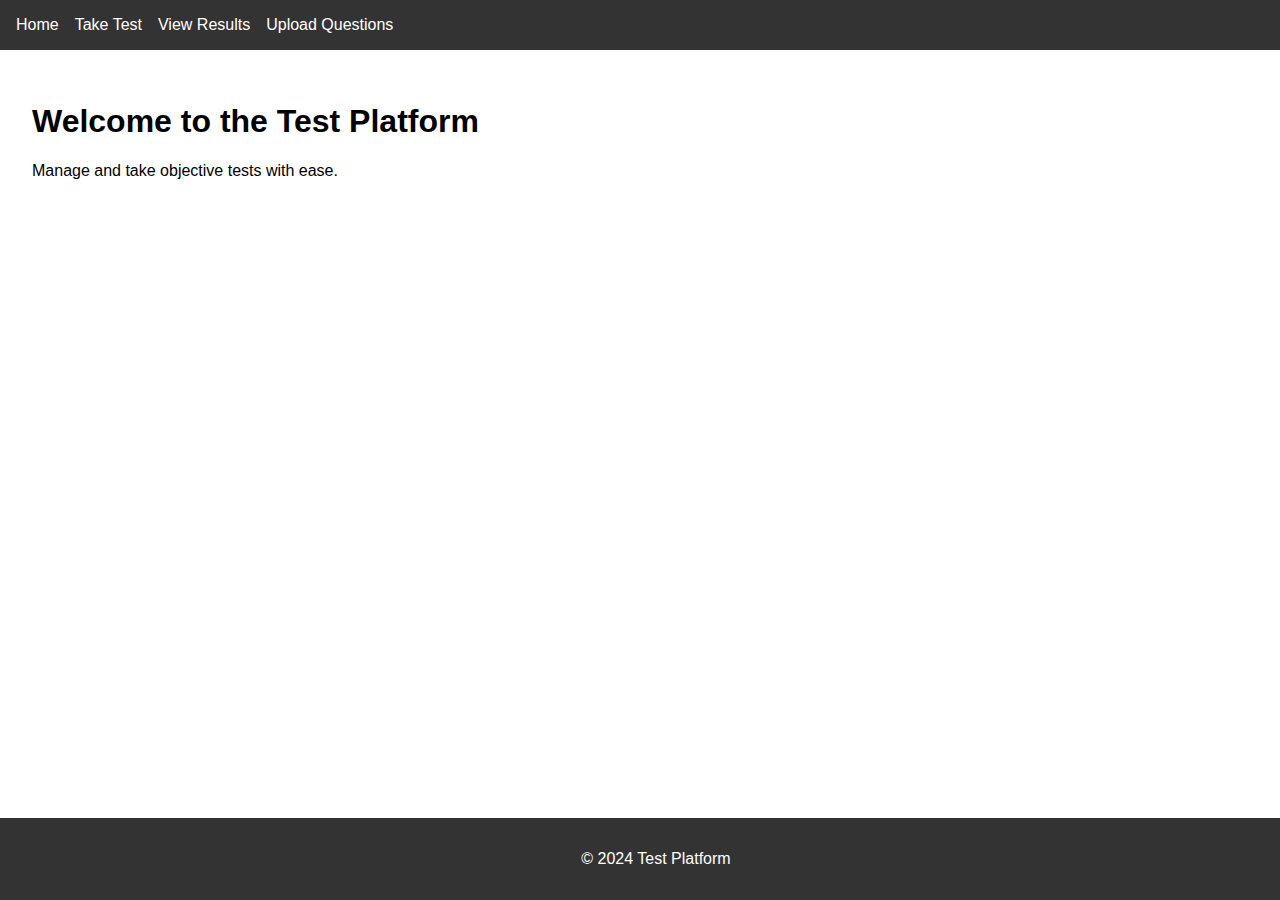
<file: index.html>
<!DOCTYPE html>
<html lang="en">
<head>
    <meta charset="UTF-8">
    <meta name="viewport" content="width=device-width, initial-scale=1.0">
    <title>Test Platform</title>
    <link rel="stylesheet" href="main.css">
</head>
<body>
    <header>
        <nav>
            <ul>
                <li><a href="index.html">Home</a></li>
                <li><a href="test.html">Take Test</a></li>
                <li><a href="result.html">View Results</a></li>
                <li><a href="upload.html">Upload Questions</a></li>
            </ul>
        </nav>
    </header>
    <main>
        <h1>Welcome to the Test Platform</h1>
        <p>Manage and take objective tests with ease.</p>
    </main>
    <footer>
        <p>&copy; 2024 Test Platform</p>
    </footer>
    <script>
        function setToken() {
            // Replace '158585' with your actual token
            localStorage.setItem('accessToken', '158585');
            alert('Token set. You can now access the dashboard.');
        }
    </script>
</body>
</html>
</file>
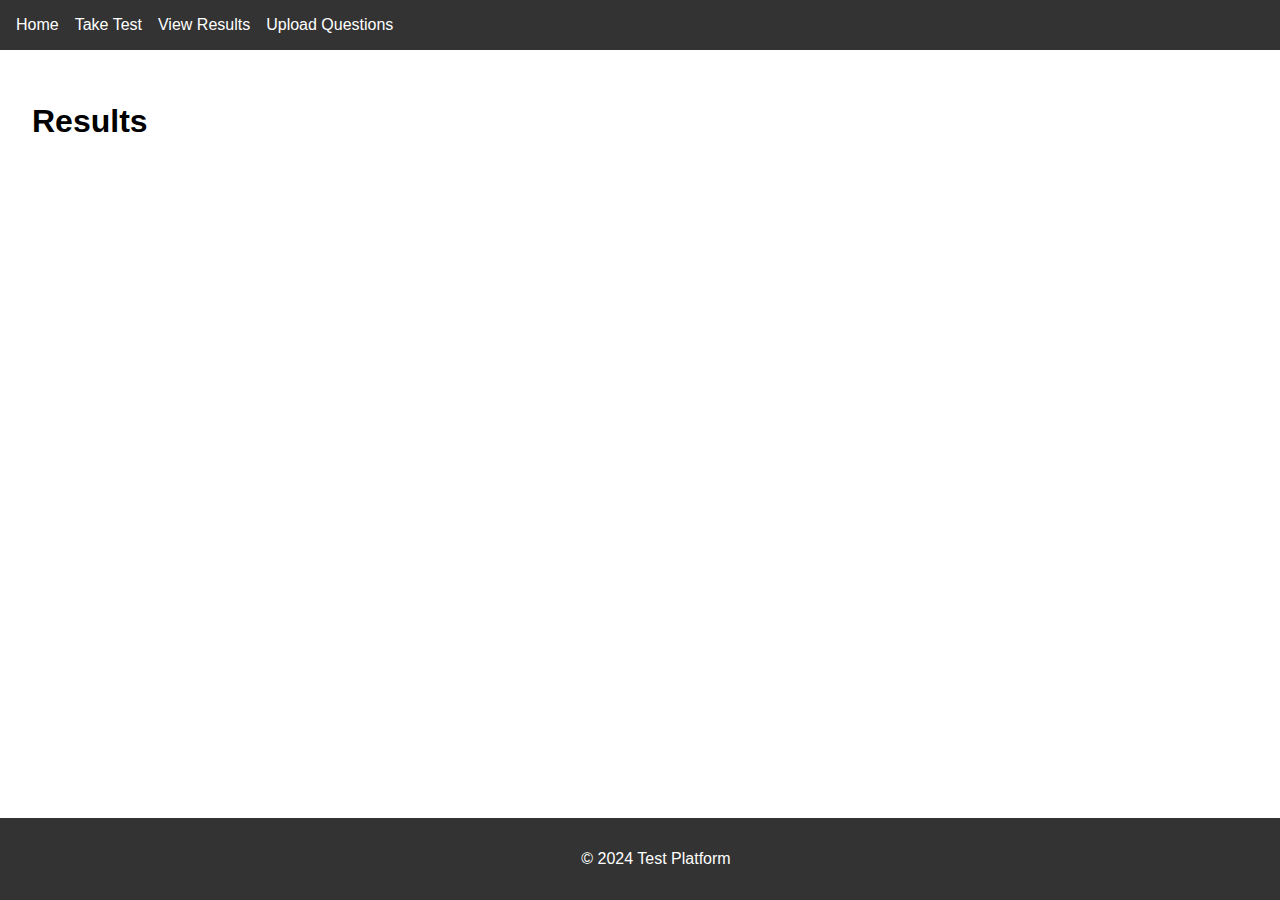
<file: result.html>
<!DOCTYPE html>
<html lang="en">
<head>
    <meta charset="UTF-8">
    <meta name="viewport" content="width=device-width, initial-scale=1.0">
    <title>View Results</title>
    <link rel="stylesheet" href="main.css">
</head>
<body>
    <header>
        <nav>
            <ul>
                <li><a href="index.html">Home</a></li>
                <li><a href="test.html">Take Test</a></li>
                <li><a href="result.html">View Results</a></li>
                <li><a href="upload.html">Upload Questions</a></li>
            </ul>
        </nav>
    </header>
    <main>
        <h1>Results</h1>
        <div id="results">
            <!-- Results will be displayed here by JavaScript -->
        </div>
    </main>
    <footer>
        <p>&copy; 2024 Test Platform</p>
    </footer>
    <script src="main.js"></script>
</body>
</html>
</file>
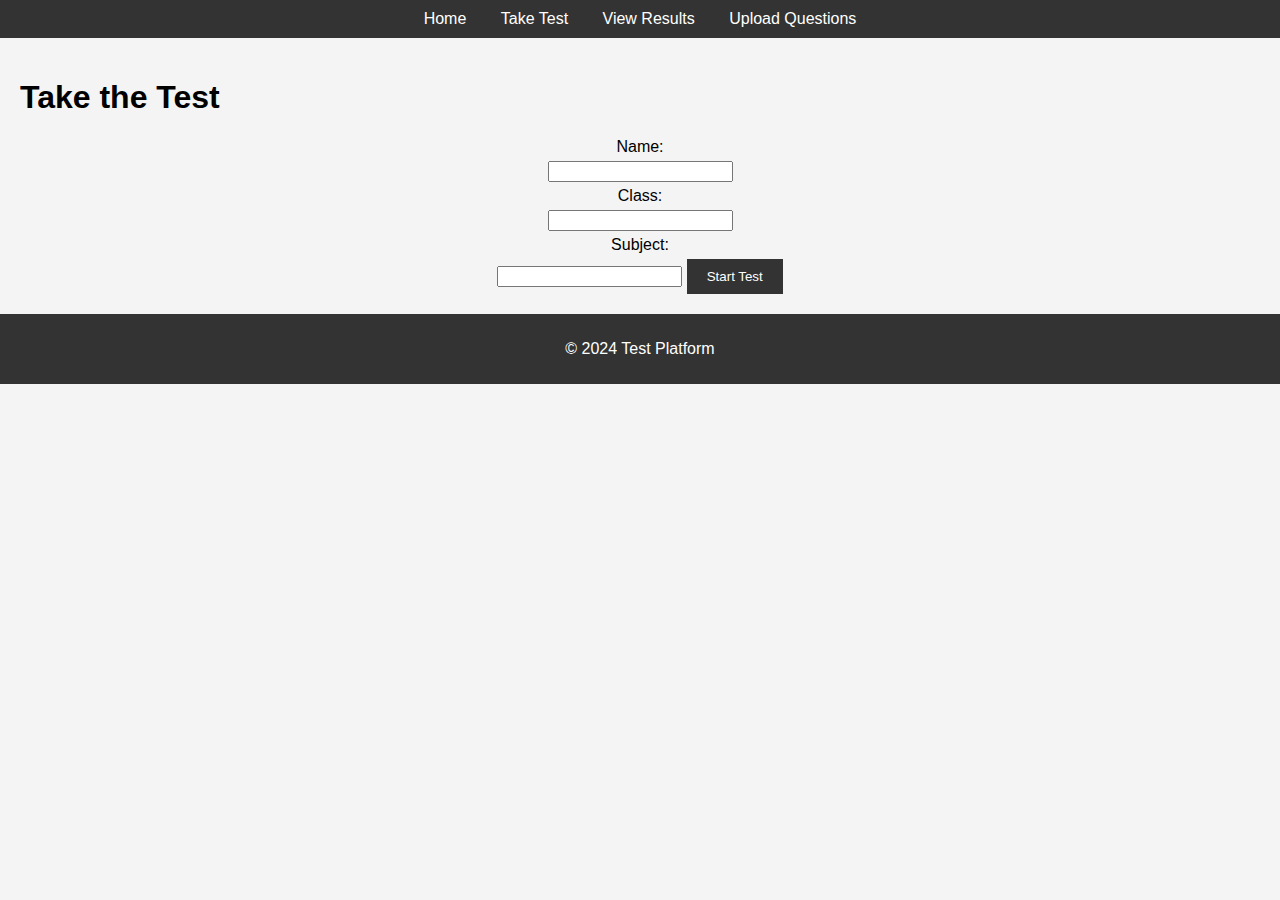
<file: test.html>
<!DOCTYPE html>
<html lang="en">
<head>
    <meta charset="UTF-8">
    <meta name="viewport" content="width=device-width, initial-scale=1.0">
    <title>Take Test</title>
    <link rel="stylesheet" href="test.css">
</head>
<body>
    <header>
        <nav>
            <ul>
                <li><a href="index.html">Home</a></li>
                <li><a href="test.html">Take Test</a></li>
                <li><a href="result.html">View Results</a></li>
                <li><a href="upload.html">Upload Questions</a></li>
            </ul>
        </nav>
    </header>
    <main>
        <div id="testFormSection">
            <h1>Take the Test</h1>
            <form id="studentForm">
                <label for="name">Name:</label>
                <input type="text" id="name" required>
                <label for="class">Class:</label>
                <input type="text" id="class" required>
                <label for="subject">Subject:</label>
                <input type="text" id="subject" required>
                <button type="submit">Start Test</button>
            </form>
        </div>
        <div id="testQuestionsSection" style="display: none;">
            <h1>Test Questions</h1>
            <form id="testForm">
                <!-- Questions will be dynamically inserted here -->
                <button type="submit">Submit Answers</button>
            </form>
            <div id="resultSection" style="display: none;">
                <h2>Results</h2>
                <p id="resultMessage"></p>
            </div>
        </div>
    </main>
    <footer>
        <p>&copy; 2024 Test Platform</p>
    </footer>
    <script src="test.js"></script>
</body>
</html>
</file>
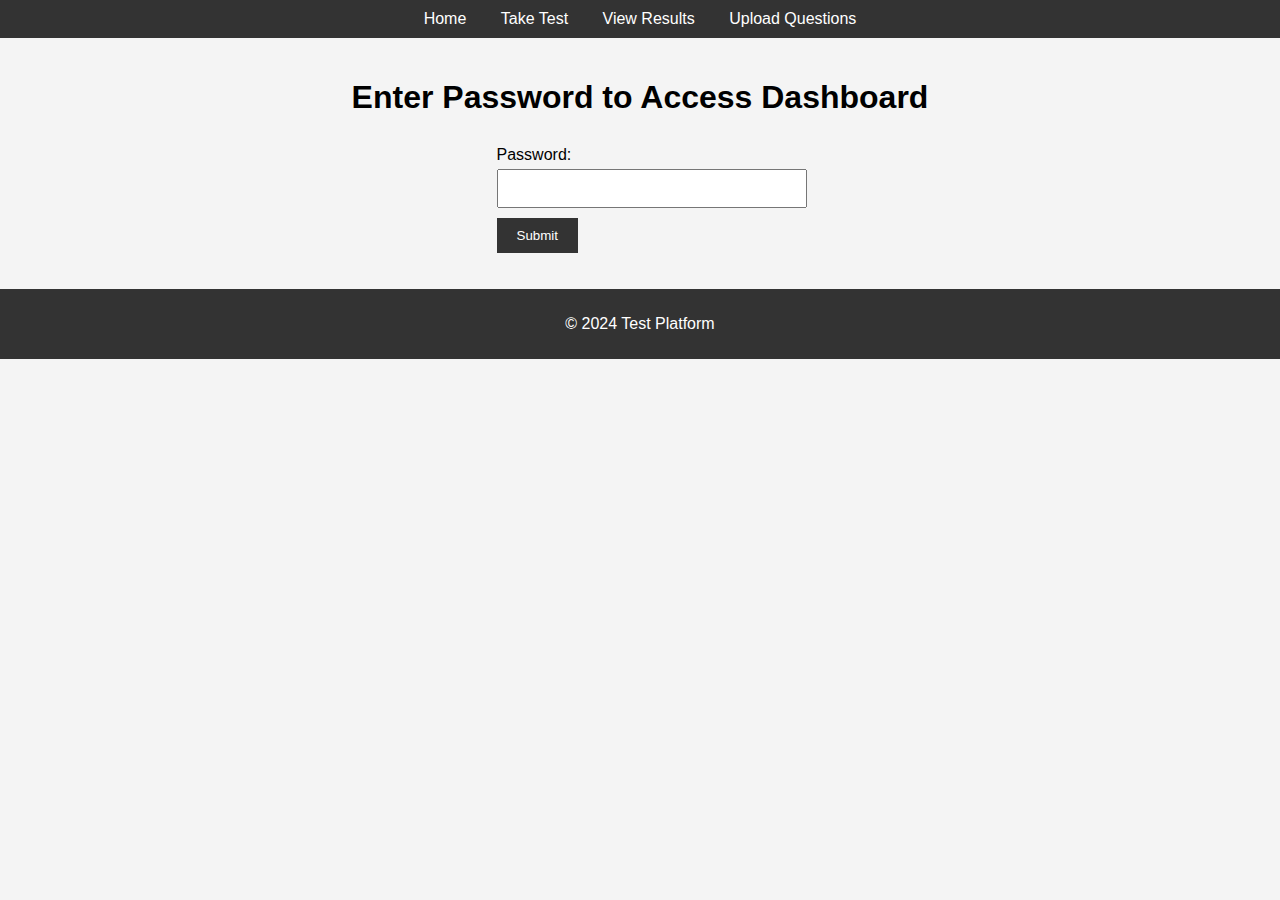
<file: upload.html>
<!DOCTYPE html>
<html lang="en">
<head>
    <meta charset="UTF-8">
    <meta name="viewport" content="width=device-width, initial-scale=1.0">
    <title>Upload Questions</title>
    <link rel="stylesheet" href="dashboard.css">
</head>
<body>
    <header>
        <nav>
            <ul>
                <li><a href="index.html">Home</a></li>
                <li><a href="test.html">Take Test</a></li>
                <li><a href="result.html">View Results</a></li>
                <li><a href="upload.html">Upload Questions</a></li>
            </ul>
        </nav>
    </header>
    <main>
        <div id="loginSection">
            <h1>Enter Password to Access Dashboard</h1>
            <form id="loginForm">
                <label for="password">Password:</label>
                <input type="password" id="password" required>
                <button type="submit">Submit</button>
                <p id="errorMessage" style="color: red;"></p>
            </form>
        </div>
        <div id="dashboardSection" style="display: none;">
            <h1>Upload Questions</h1>
            <form id="uploadForm">
                <label for="question">Question:</label>
                <textarea id="question" required></textarea>
                <label for="option1">Option 1:</label>
                <input type="text" id="option1" required>
                <label for="option2">Option 2:</label>
                <input type="text" id="option2" required>
                <label for="option3">Option 3:</label>
                <input type="text" id="option3" required>
                <label for="option4">Option 4:</label>
                <input type="text" id="option4" required>
                <label for="answer">Correct Answer:</label>
                <select id="answer" required>
                    <option value="option1">Option 1</option>
                    <option value="option2">Option 2</option>
                    <option value="option3">Option 3</option>
                    <option value="option4">Option 4</option>
                </select>
                <button type="submit">Upload Question</button>
            </form>
            <div id="questionList">
                <!-- Uploaded questions will be displayed here -->
            </div>
        </div>
    </main>
    <footer>
        <p>&copy; 2024 Test Platform</p>
    </footer>
    <script src="dashboard.js"></script>
    <script>
        document.getElementById('loginForm').addEventListener('submit', function(e) {
            e.preventDefault();
            const password = document.getElementById('password').value;
            const correctPassword = 'Vishu@982101'; // Set the password here
            
            if (password === correctPassword) {
                document.getElementById('loginSection').style.display = 'none';
                document.getElementById('dashboardSection').style.display = 'block';
            } else {
                document.getElementById('errorMessage').textContent = 'Incorrect password. Please try again.';
            }
        });

        document.getElementById('uploadForm').addEventListener('submit', function(e) {
            e.preventDefault();
            // Code to handle form submission and display the uploaded question
            const question = document.getElementById('question').value;
            const option1 = document.getElementById('option1').value;
            const option2 = document.getElementById('option2').value;
            const option3 = document.getElementById('option3').value;
            const option4 = document.getElementById('option4').value;
            const answer = document.getElementById('answer').value;

            const questionList = document.getElementById('questionList');
            const newQuestion = document.createElement('div');
            newQuestion.innerHTML = `
                <h3>${question}</h3>
                <ul>
                    <li>1. ${option1}</li>
                    <li>2. ${option2}</li>
                    <li>3. ${option3}</li>
                    <li>4. ${option4}</li>
                </ul>
                <p><strong>Correct Answer:</strong> ${answer}</p>
                <hr>
            `;
            questionList.appendChild(newQuestion);

            // Clear form fields after submission
            document.getElementById('uploadForm').reset();
        });
    </script>
</body>
</html>
</file>
<file: main.css>
body {
    font-family: Arial, sans-serif;
    margin: 0;
    padding: 0;
    box-sizing: border-box;
}

header {
    background: #333;
    color: #fff;
    padding: 1rem;
}

nav ul {
    list-style: none;
    padding: 0;
    margin: 0;
    display: flex;
}

nav ul li {
    margin-right: 1rem;
}

nav ul li a {
    color: #fff;
    text-decoration: none;
}

footer {
    background: #333;
    color: #fff;
    text-align: center;
    padding: 1rem;
    position: fixed;
    width: 100%;
    bottom: 0;
}

main {
    padding: 2rem;
}

form label {
    display: block;
    margin-top: 1rem;
}

form input, form textarea {
    width: 100%;
    padding: 0.5rem;
    margin-top: 0.5rem;
}
</file>
<file: test.css>
body {
    font-family: Arial, sans-serif;
    margin: 0;
    padding: 0;
    background-color: #f4f4f4;
}

header {
    background-color: #333;
    color: white;
    padding: 10px 0;
    text-align: center;
}

nav ul {
    list-style-type: none;
    margin: 0;
    padding: 0;
}

nav ul li {
    display: inline;
    margin: 0 15px;
}

nav ul li a {
    color: white;
    text-decoration: none;
}

main {
    padding: 20px;
}

#studentForm,
#testQuestionsSection,
#resultSection {
    text-align: center;
}

fieldset {
    border: 1px solid #ddd;
    padding: 10px;
    margin-bottom: 10px;
}

legend {
    font-weight: bold;
}

label {
    display: block;
    margin: 5px 0;
}

button {
    padding: 10px 20px;
    background-color: #333;
    color: white;
    border: none;
    cursor: pointer;
}

button:hover {
    background-color: #555;
}

footer {
    text-align: center;
    padding: 10px 0;
    background-color: #333;
    color: white;
}
</file>
<file: dashboard.css>
body {
    font-family: Arial, sans-serif;
    margin: 0;
    padding: 0;
    background-color: #f4f4f4;
}

header {
    background-color: #333;
    color: white;
    padding: 10px 0;
    text-align: center;
}

nav ul {
    list-style-type: none;
    margin: 0;
    padding: 0;
}

nav ul li {
    display: inline;
    margin: 0 15px;
}

nav ul li a {
    color: white;
    text-decoration: none;
}

main {
    padding: 20px;
}

#loginSection {
    text-align: center;
}

#loginSection h1 {
    margin-bottom: 20px;
}

#loginSection form {
    display: inline-block;
    text-align: left;
}

#loginSection label {
    display: block;
    margin: 10px 0 5px;
}

#loginSection input {
    width: 100%;
    padding: 10px;
    margin-bottom: 10px;
}

#loginSection button {
    padding: 10px 20px;
    background-color: #333;
    color: white;
    border: none;
    cursor: pointer;
}

#loginSection button:hover {
    background-color: #555;
}

#dashboardSection {
    text-align: center;
}

#dashboardSection h1 {
    margin-bottom: 20px;
}

#dashboardSection form {
    display: inline-block;
    text-align: left;
}

#dashboardSection label {
    display: block;
    margin: 10px 0 5px;
}

#dashboardSection textarea,
#dashboardSection input {
    width: 100%;
    padding: 10px;
    margin-bottom: 10px;
}

#dashboardSection button {
    padding: 10px 20px;
    background-color: #333;
    color: white;
    border: none;
    cursor: pointer;
}

#dashboardSection button:hover {
    background-color: #555;
}

footer {
    text-align: center;
    padding: 10px 0;
    background-color: #333;
    color: white;
}
</file>
